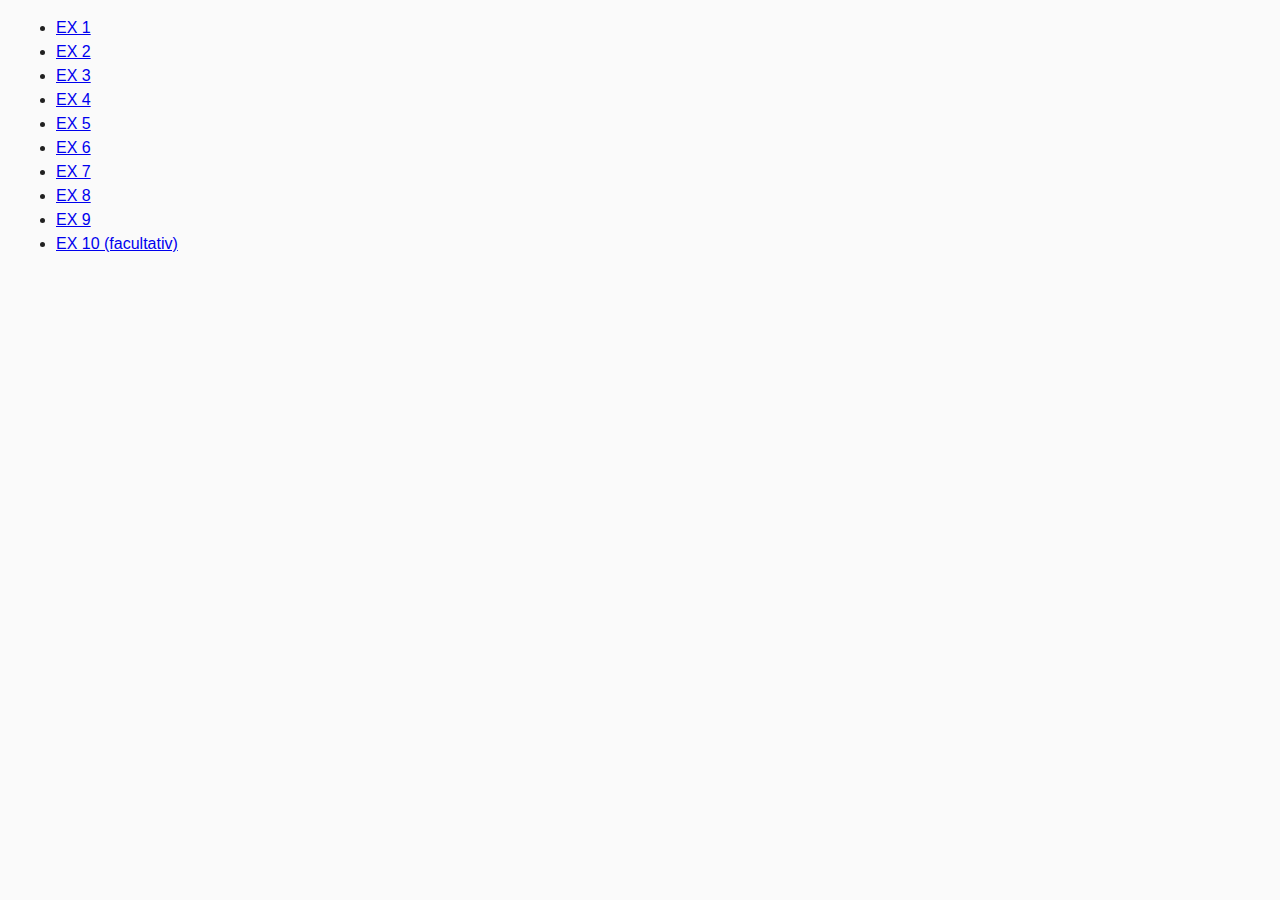
<file: index.html>
<!DOCTYPE html>
<html lang="ru">
  <head>
    <meta charset="UTF-8" />
    <meta http-equiv="X-UA-Compatible" content="IE=edge" />
    <meta name="viewport" content="width=device-width, initial-scale=1.0" />
    <title>Homework 6</title>
    <link rel="stylesheet" href="css/styles.css" />
  </head>
  <body>
    <ul>
      <li><a href="1.html">EX 1</a></li>
      <li><a href="2.html">EX 2</a></li>
      <li><a href="3.html">EX 3</a></li>
      <li><a href="4.html">EX 4</a></li>
      <li><a href="5.html">EX 5</a></li>
      <li><a href="6.html">EX 6</a></li>
      <li><a href="7.html">EX 7</a></li>
      <li><a href="8.html">EX 8</a></li>
      <li><a href="9.html">EX 9</a></li>
      <li><a href="10.html">EX 10 (facultativ)</a></li>
    </ul>
  </body>
</html>
</file>
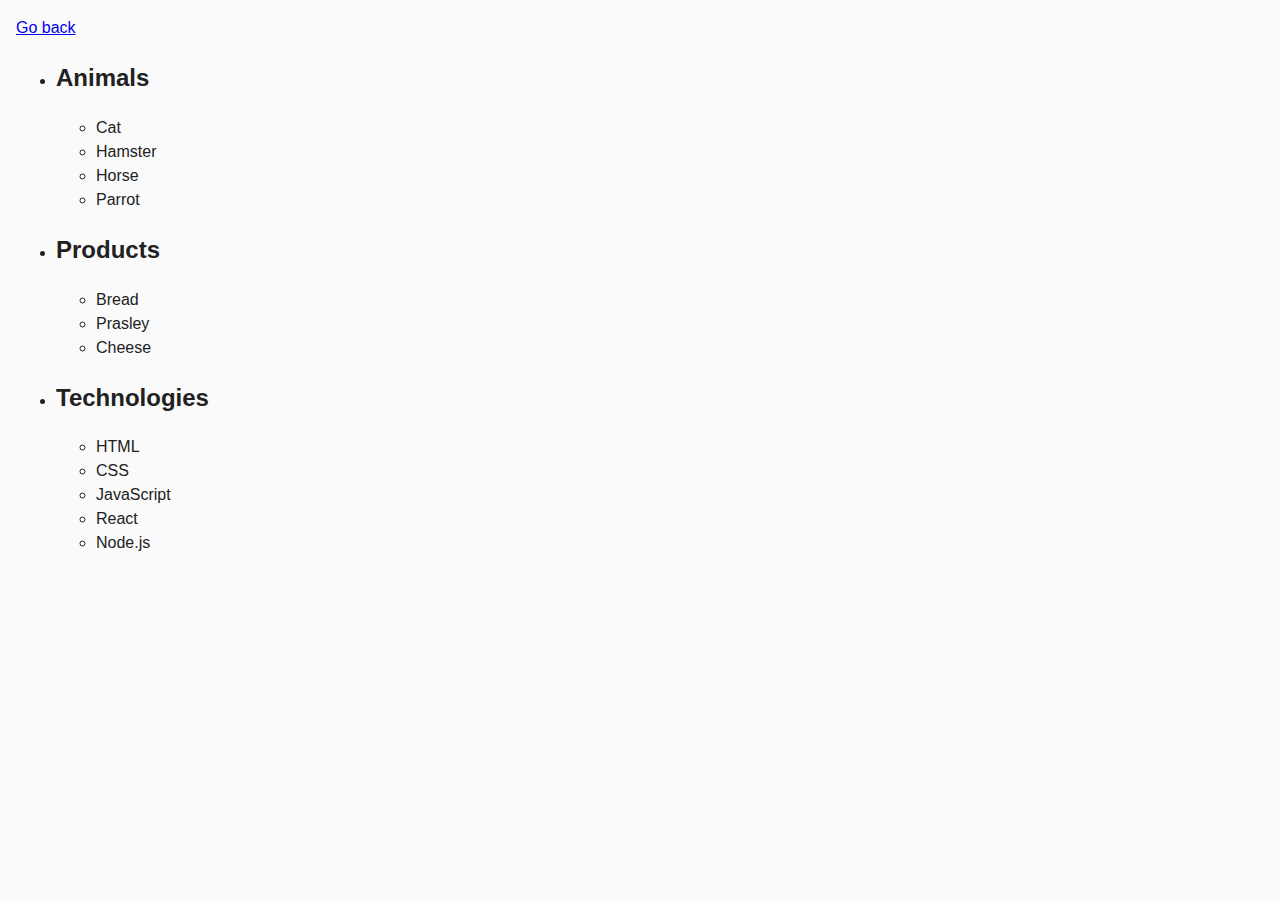
<file: 1.html>
<!DOCTYPE html>
<html lang="ru">
  <head>
    <meta charset="UTF-8" />
    <meta http-equiv="X-UA-Compatible" content="IE=edge" />
    <meta name="viewport" content="width=device-width, initial-scale=1.0" />
    <title>EX 1</title>
    <link rel="stylesheet" href="css/styles.css" />
  </head>
  <body>
    <p><a href="index.html">Go back</a></p>

    <ul id="categories">
      <li class="item">
        <h2>Animals</h2>

        <ul>
          <li>Cat</li>
          <li>Hamster</li>
          <li>Horse</li>
          <li>Parrot</li>
        </ul>
      </li>
      <li class="item">
        <h2>Products</h2>

        <ul>
          <li>Bread</li>
          <li>Prasley</li>
          <li>Cheese</li>
        </ul>
      </li>
      <li class="item">
        <h2>Technologies</h2>

        <ul>
          <li>HTML</li>
          <li>CSS</li>
          <li>JavaScript</li>
          <li>React</li>
          <li>Node.js</li>
        </ul>
      </li>
    </ul>

    <script src="js/1.js" type="module"></script>
  </body>
</html>
</file>
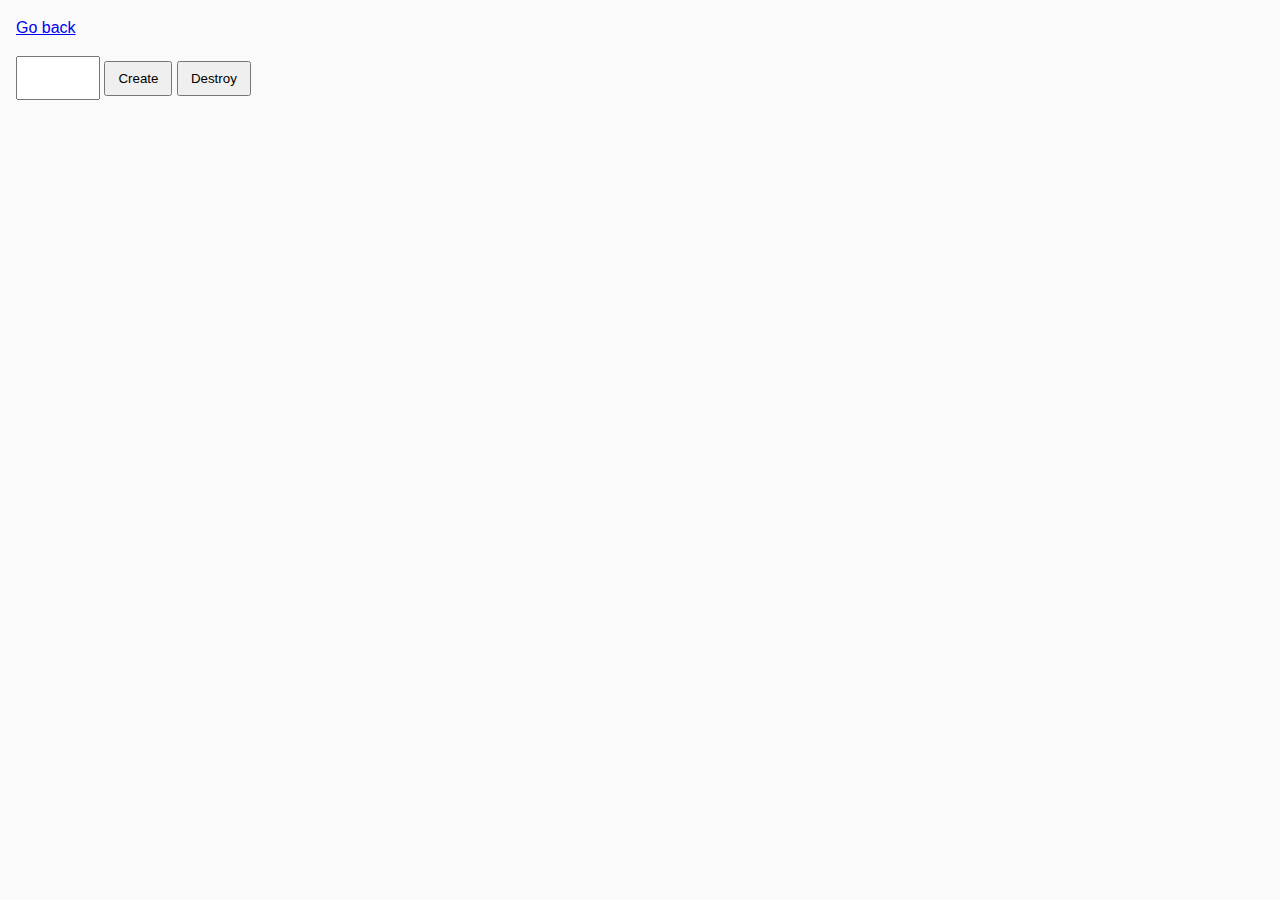
<file: 10.html>
<!DOCTYPE html>
<html lang="ru">
  <head>
    <meta charset="UTF-8" />
    <meta http-equiv="X-UA-Compatible" content="IE=edge" />
    <meta name="viewport" content="width=device-width, initial-scale=1.0" />
    <title>EX 10</title>
    <link rel="stylesheet" href="css/styles.css" />
  </head>
  <body>
    <p><a href="index.html">Go back</a></p>

    <div id="controls">
        <input type="number" min="1" max="100" step="1" />
        <button type="button" data-create>Create</button>
        <button type="button" data-destroy>Destroy</button>
      </div>
      
      <div id="boxes"></div>

    <script src="js/10.js" type="module"></script>
  </body>
</html>
</file>
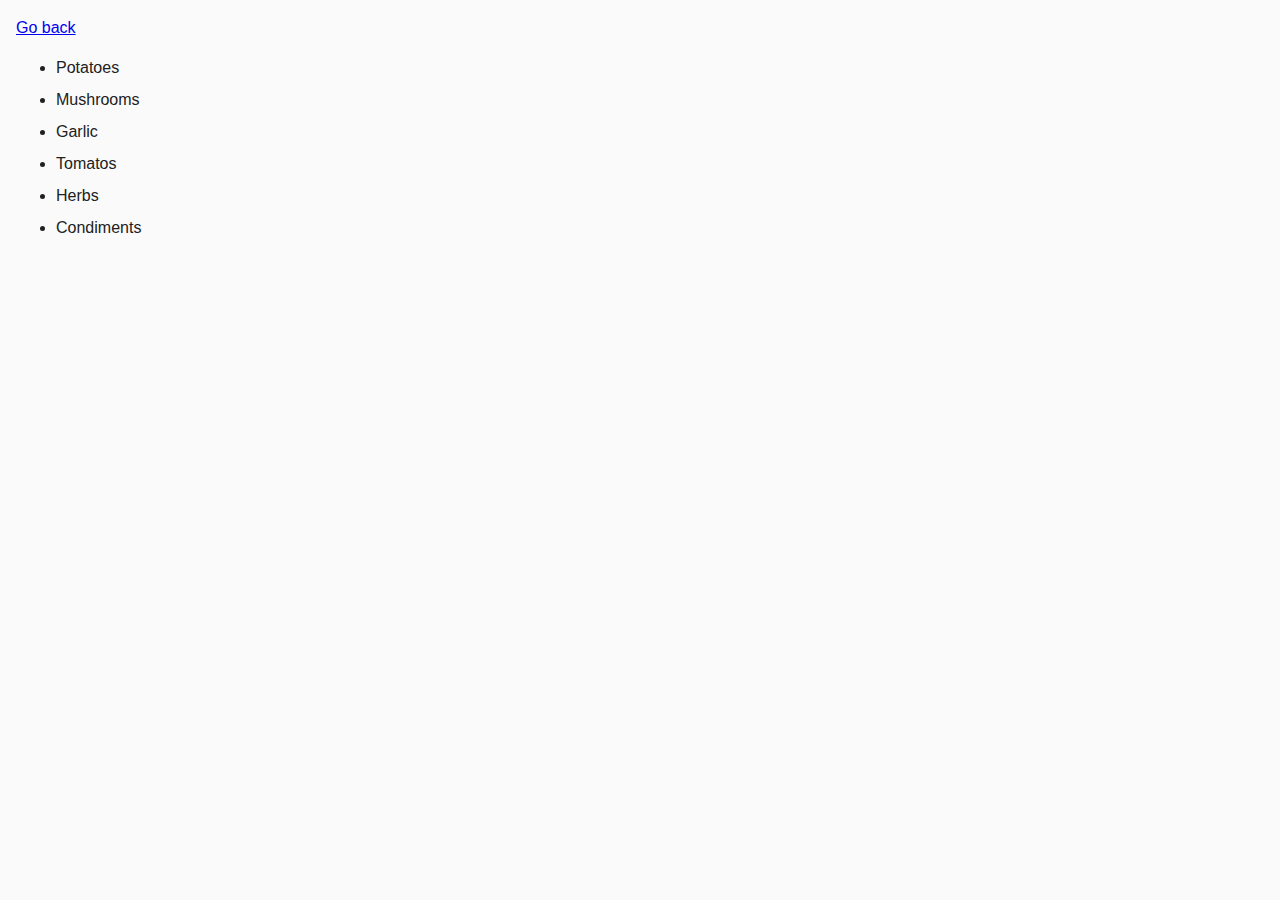
<file: 2.html>
<!DOCTYPE html>
<html lang="ru">
  <head>
    <meta charset="UTF-8" />
    <meta http-equiv="X-UA-Compatible" content="IE=edge" />
    <meta name="viewport" content="width=device-width, initial-scale=1.0" />
    <title>EX 2</title>
    <link rel="stylesheet" href="css/styles.css" />
    <style>
        .item {
          font-weight: 500;
        }
  
        .item:not(:last-child) {
          margin-bottom: 8px;
        }
      </style>
    </head>
    <body>
      <p><a href="index.html">Go back</a></p>
  
      <ul id="ingredients"></ul>  

    <script src="js/2.js" type="module"></script>
  </body>
</html>
</file>
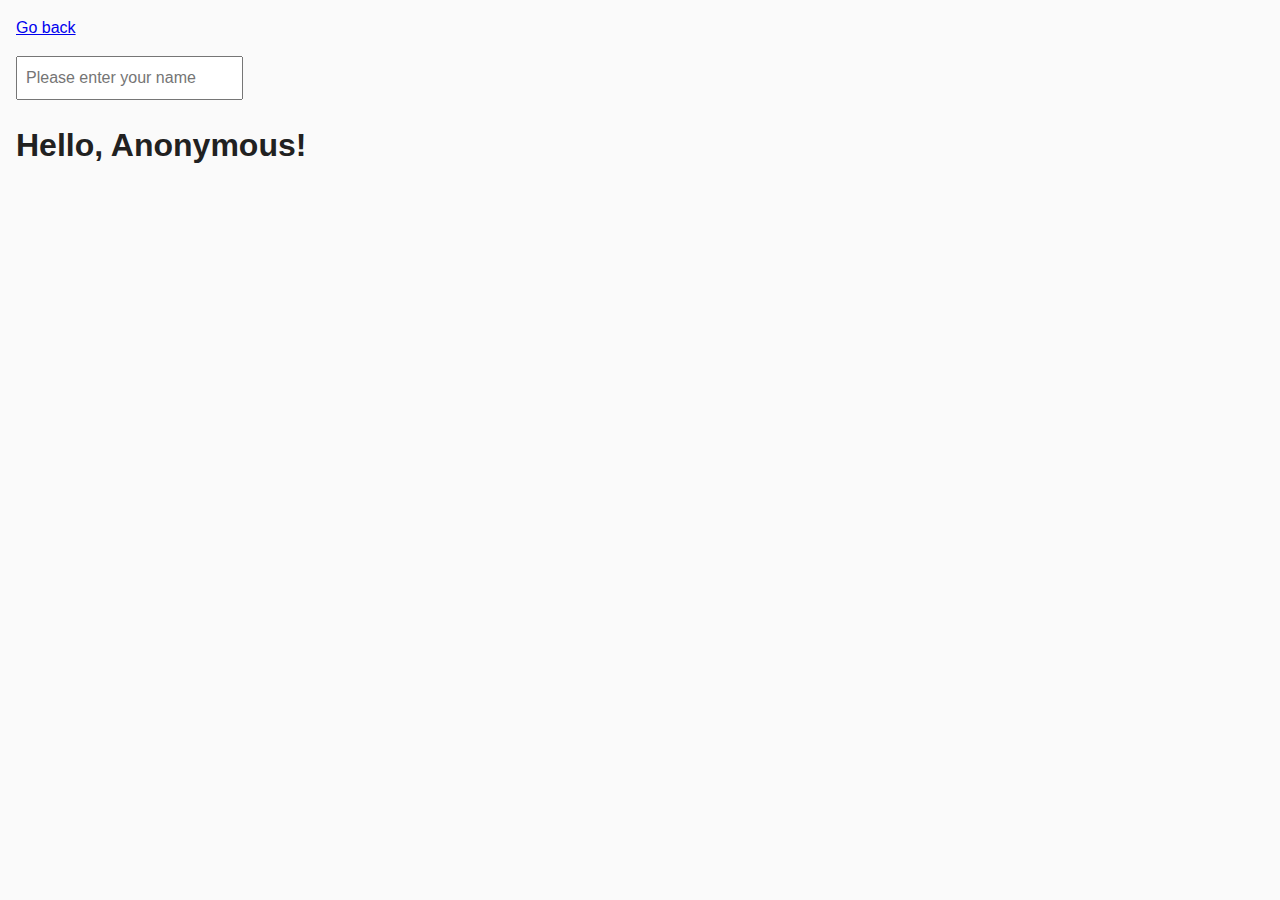
<file: 5.html>
<!DOCTYPE html>
<html lang="ru">
  <head>
    <meta charset="UTF-8" />
    <meta http-equiv="X-UA-Compatible" content="IE=edge" />
    <meta name="viewport" content="width=device-width, initial-scale=1.0" />
    <title>EX 5</title>
    <link rel="stylesheet" href="css/styles.css" />
  </head>
  <body>
    <p><a href="index.html">Go back</a></p>

    <input type="text" id="name-input" placeholder="Please enter your name" />
    <h1>Hello, <span id="name-output">Anonymous</span>!</h1>

    <script src="js/5.js" type="module"></script>
  </body>
</html>
</file>
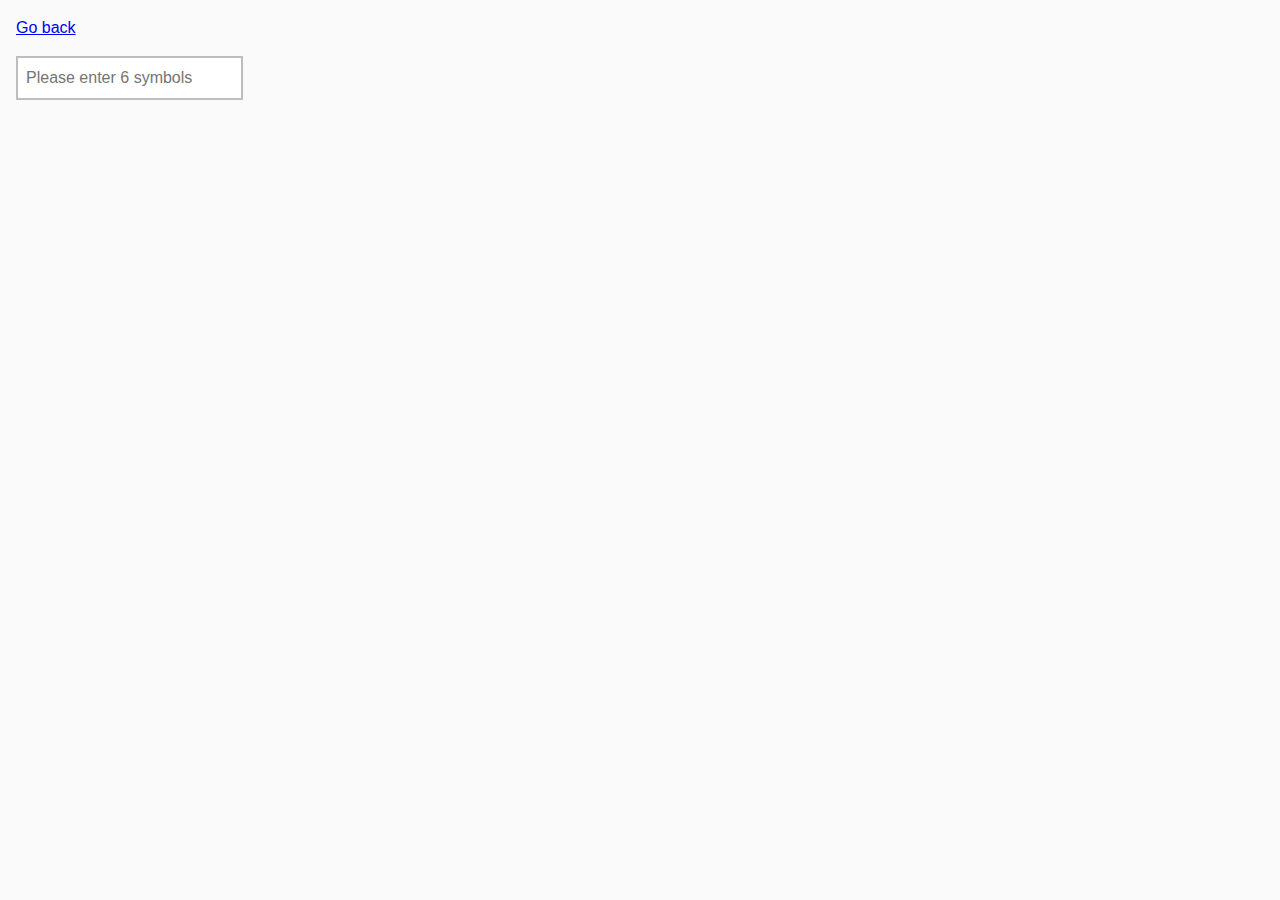
<file: 6.html>
<!DOCTYPE html>
<html lang="ru">
  <head>
    <meta charset="UTF-8" />
    <meta http-equiv="X-UA-Compatible" content="IE=edge" />
    <meta name="viewport" content="width=device-width, initial-scale=1.0" />
    <title>EX 6</title>
    <link rel="stylesheet" href="css/styles.css" />
    <style>
      #validation-input {
        border: 2px solid #bdbdbd;
      }

      #validation-input.valid {
        border-color: #4caf50;
      }

      #validation-input.invalid {
        border-color: #f44336;
      }
    </style>
  </head>
  <body>
    <p><a href="index.html">Go back</a></p>

    <input
      type="text"
      id="validation-input"
      data-length="6"
      placeholder="Please enter 6 symbols"
    />

    <script src="js/6.js" type="module"></script>
  </body>
</html>
</file>
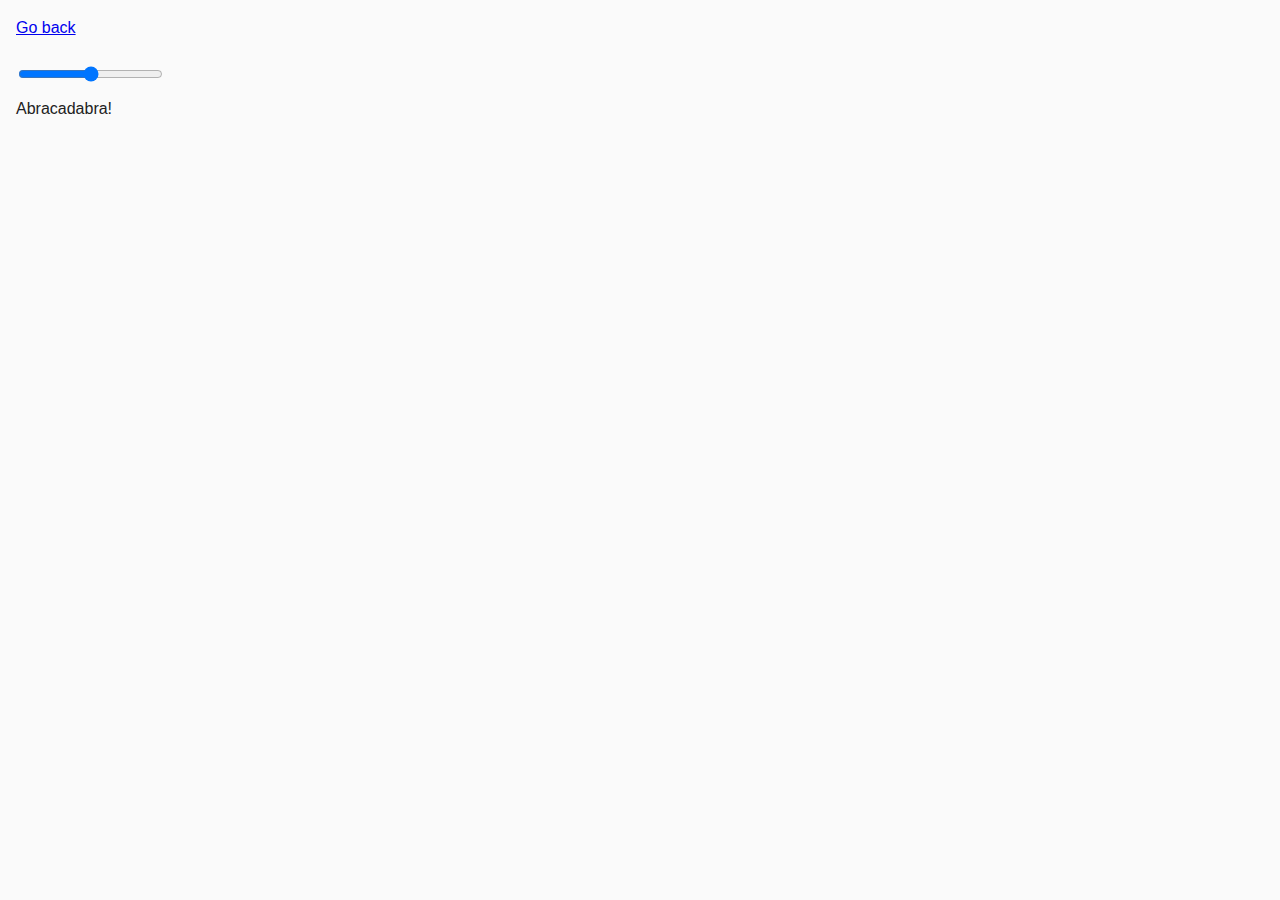
<file: 7.html>
<!DOCTYPE html>
<html lang="ru">
  <head>
    <meta charset="UTF-8" />
    <meta http-equiv="X-UA-Compatible" content="IE=edge" />
    <meta name="viewport" content="width=device-width, initial-scale=1.0" />
    <title>EX 7</title>
    <link rel="stylesheet" href="css/styles.css" />
  </head>
  <body>
    <p><a href="index.html">Go back</a></p>

    <input id="font-size-control" type="range" min="16" max="96" />
    <br />
    <span id="text">Abracadabra!</span>

    <script src="js/7.js" type="module"></script>
  </body>
</html>
</file>
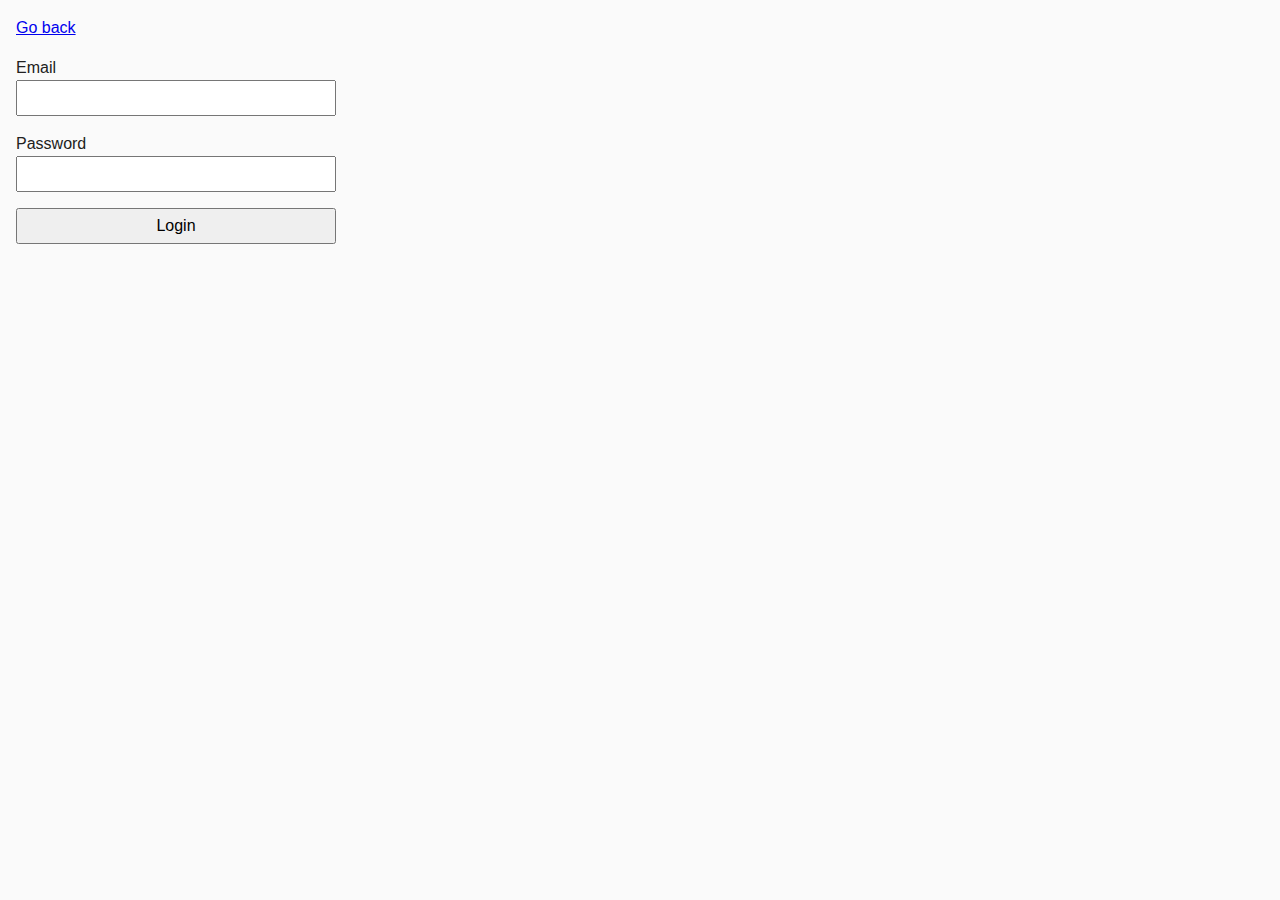
<file: 8.html>
<!DOCTYPE html>
<html lang="ru">
  <head>
    <meta charset="UTF-8" />
    <meta http-equiv="X-UA-Compatible" content="IE=edge" />
    <meta name="viewport" content="width=device-width, initial-scale=1.0" />
    <title>EX 8</title>
    <link rel="stylesheet" href="css/styles.css" />
    <style>
      .login-form {
        max-width: 320px;
        display: flex;
        flex-direction: column;
      }

      .login-form label {
        margin-bottom: 16px;
      }

      .login-form input,
      .login-form button {
        width: 100%;
        padding: 4px;
        font: inherit;
      }
    </style>
  </head>
  <body>
    <p><a href="index.html">Go back</a></p>

    <form class="login-form">
      <label>
        Email
        <input type="email" name="email" />
      </label>
      <label>
        Password
        <input type="password" name="password" />
      </label>
      <button type="submit">Login</button>
    </form>

    <script src="js/8.js" type="module"></script>
  </body>
</html>
</file>
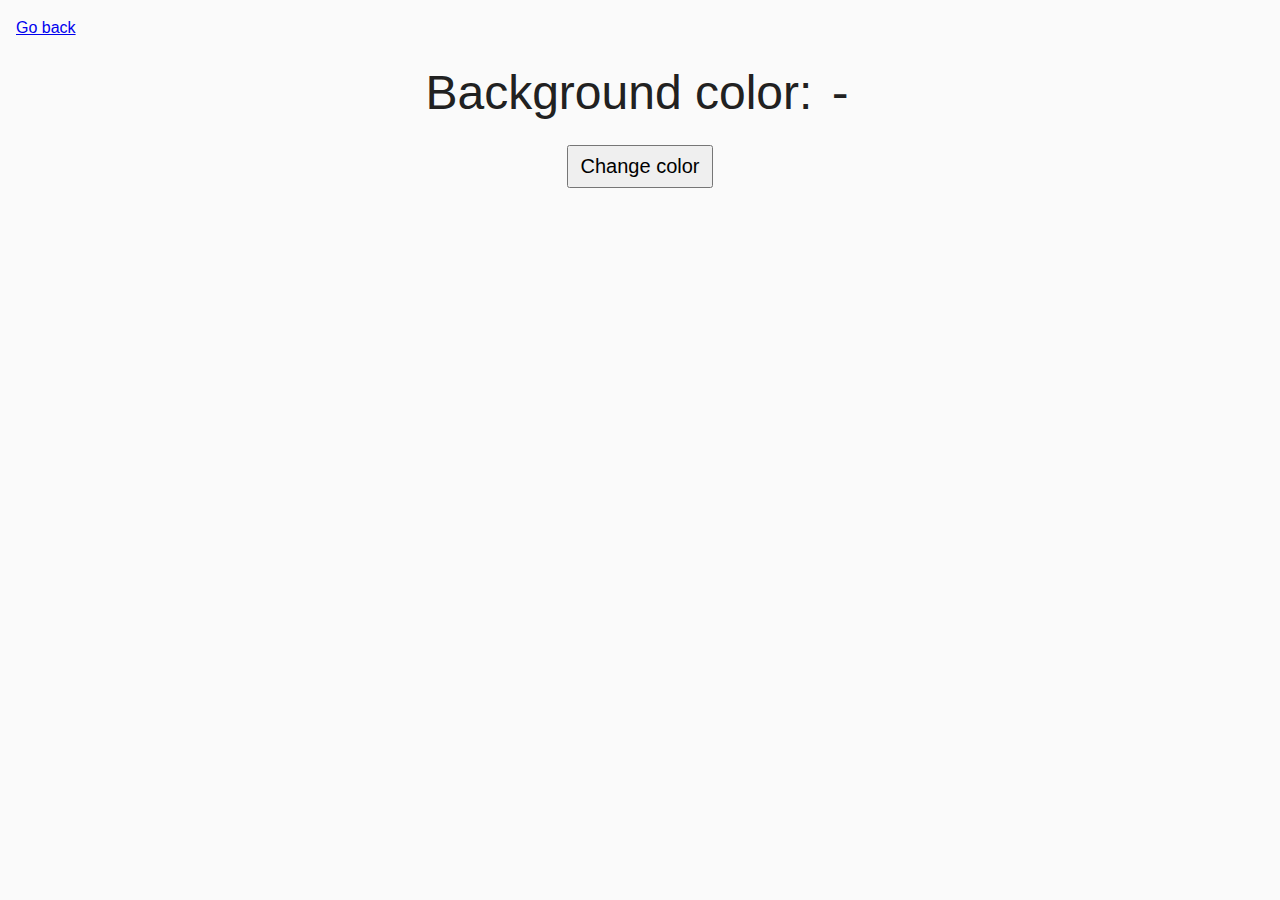
<file: 9.html>
<!DOCTYPE html>
<html lang="ru">
  <head>
    <meta charset="UTF-8" />
    <meta http-equiv="X-UA-Compatible" content="IE=edge" />
    <meta name="viewport" content="width=device-width, initial-scale=1.0" />
    <title>EX 9</title>
    <link rel="stylesheet" href="css/styles.css" />
    <style>
      .widget {
        text-align: center;
      }

      .widget p {
        margin-top: 0;
        margin-bottom: 16px;
        font-size: 48px;
      }

      .widget span {
        font-family: monospace;
      }

      .widget button {
        padding: 8px 12px;
        font-size: 20px;
        cursor: pointer;
      }
    </style>
  </head>
  <body>
    <p><a href="index.html">Go back</a></p>

    <div class="widget">
      <p>Background color: <span class="color">-</span></p>
      <button type="button" class="change-color">Change color</button>
    </div>

    <script src="js/9.js" type="module"></script>
  </body>
</html>
</file>
<file: css/styles.css>
* {
    box-sizing: border-box;
  }
  
  body {
    margin: 16px;
    font-family: -apple-system, BlinkMacSystemFont, "Segoe UI", Roboto, Oxygen,
      Ubuntu, Cantarell, "Open Sans", "Helvetica Neue", sans-serif;
    -webkit-font-smoothing: antialiased;
    -moz-osx-font-smoothing: grayscale;
    background-color: #fafafa;
    color: #212121;
    line-height: 1.5;
  }
  
  input {
    padding: 8px;
    font: inherit;
  }
  
  button {
    padding: 8px 12px;
    cursor: pointer;
  }
</file>
